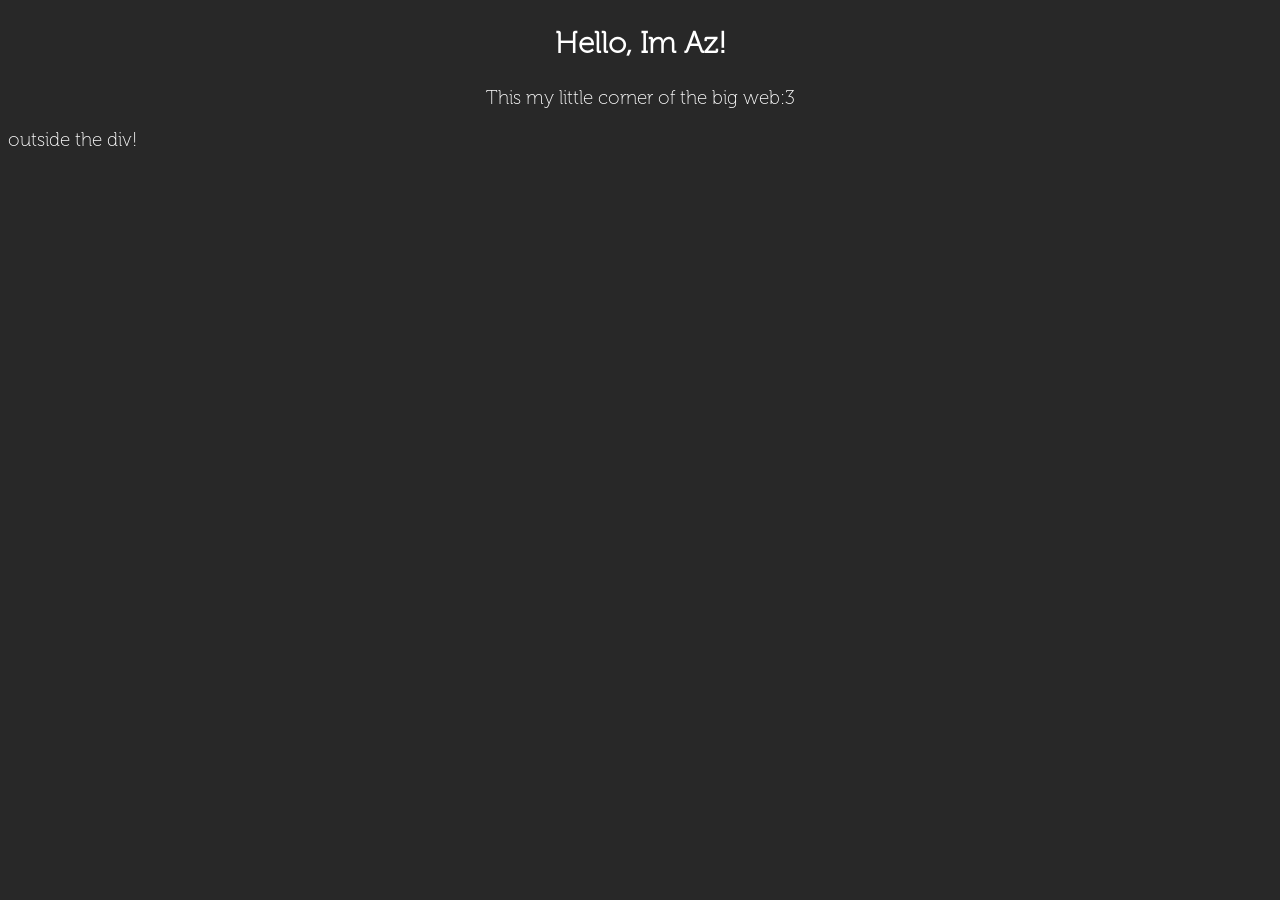
<file: index.html>
<!DOCTYPE html>
<html lang="en">
    <head>
        <meta charset="UTF-8">
        <meta name="viewport" content="width=device-width, initial-scale=1">
        <link rel="stylesheet" href="src/supplementary/style.css">
        <title>Az's Corner:3</title>
    </head>
     <body>
         <div style="text-align: center;">
         <h2>Hello, Im Az!</h2>
         <p>This my little corner of the big web:3</p>
         </div>
        <p>outside the div!</p>
     </body>
</html>
</file>
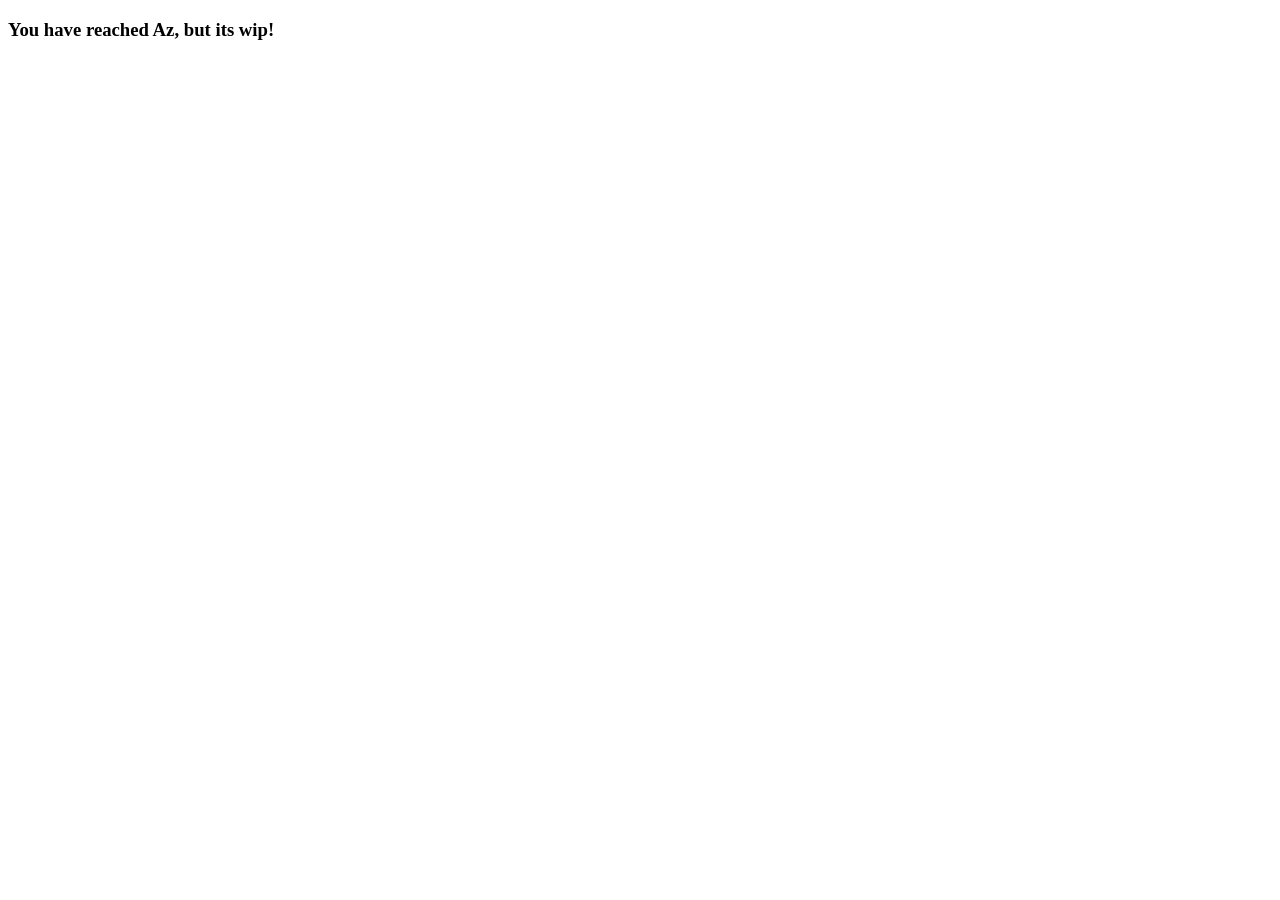
<file: src/pages/index.html>
<!DOCTYPE html>
<html lang="en">
    <head>
        <meta charset="UTF-8">
        <meta name="viewport" content="width=device-width, initial-scale=1.0">
        <title>Az's Corner:3</title>
    </head>
     <body>
        <h3>You have reached Az, but its wip!</h3>
     </body>
</html>
</file>
<file: src/supplementary/style.css>
@font-face {
    font-family: 'Museo';
    src: url('museo100.otf') format('opentype');
    font-weight: 100;
    font-style: normal;
}

body {
    font-family: 'Museo', sans-serif;
    font-weight: 90;
}

p {
    font-size: 19px;
    color: white;
}

h1 {
    color: white;
    font-size: 40px;
}

h2 {
    color: white;
    font-size: 30px;
}

h3 {
    color: white;
    font-size: 25px;
}

body {
    background-color: #282828;
}
</file>
